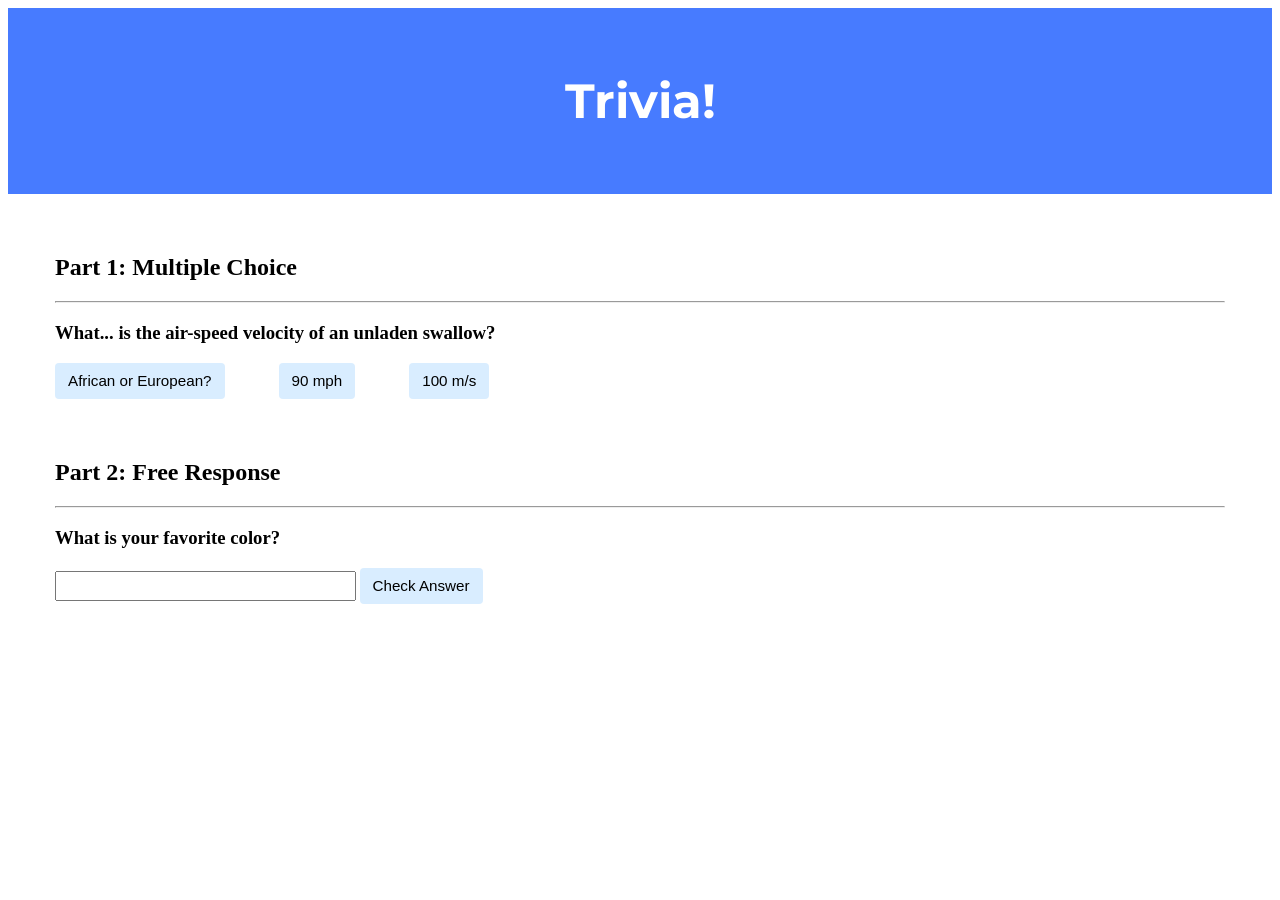
<file: cs50x/trivia/index.html>
<!DOCTYPE html>

<html lang="en">

    <head>
        <link href="https://fonts.googleapis.com/css2?family=Montserrat:wght@500&display=swap" rel="stylesheet">
        <link href="styles.css" rel="stylesheet">
        <title>Trivia!</title>
        <script>

            document.addEventListener('DOMContentLoaded', function() {
                let right = document.querySelector('.correct');
                right.addEventListener('click', function() {
                    right.style.backgroundColor = 'green';
                    document.querySelector('#feedback').innerHTML = 'Correct!';
                });
                let wrongs = document.querySelectorAll('.wrong');
                for (let i = 0; i < wrongs.length; i++) {
                    wrongs[i].addEventListener('click', function() {
                        wrongs[i].style.backgroundColor = 'red';
                        document.querySelector('#feedback').innerHTML = 'Incorrect!';
                    });
                }
                let input = document.querySelector('input');
                document.querySelector('#check').addEventListener('click', function() {

                    if (input.value.toLowerCase() == 'blue') {
                        input.style.backgroundColor = 'green';
                        document.querySelector('#feedback2').innerHTML = 'Correct!';
                    } else {
                        input.style.backgroundColor = 'red';
                        document.querySelector('#feedback2').innerHTML = 'Incorrect!';
                    }
                });
            });
        </script>
    </head>
    <body>
        <div class="header">
            <h1>Trivia!</h1>
        </div>

        <div class="container">
            <div class="section">
                <h2>Part 1: Multiple Choice </h2>
                <hr>
                <h3>What... is the air-speed velocity of an unladen swallow?</h3>
                <button class="correct" style='margin-right:50px'>African or European?</button>
                <button class="wrong" style='margin-right:50px'>90 mph</button>
                <button class="wrong">100 m/s</button>
                <p id="feedback"></p>
            </div>

            <div class="section">
                <h2>Part 2: Free Response</h2>
                <hr>
                <h3>What is your favorite color?</h3>
                <input type="text">
                <button type="check" id="check">Check Answer</button>
                <p id="feedback2"></p> </div>
            </div>
        </div>
    </body>
</html>
</file>
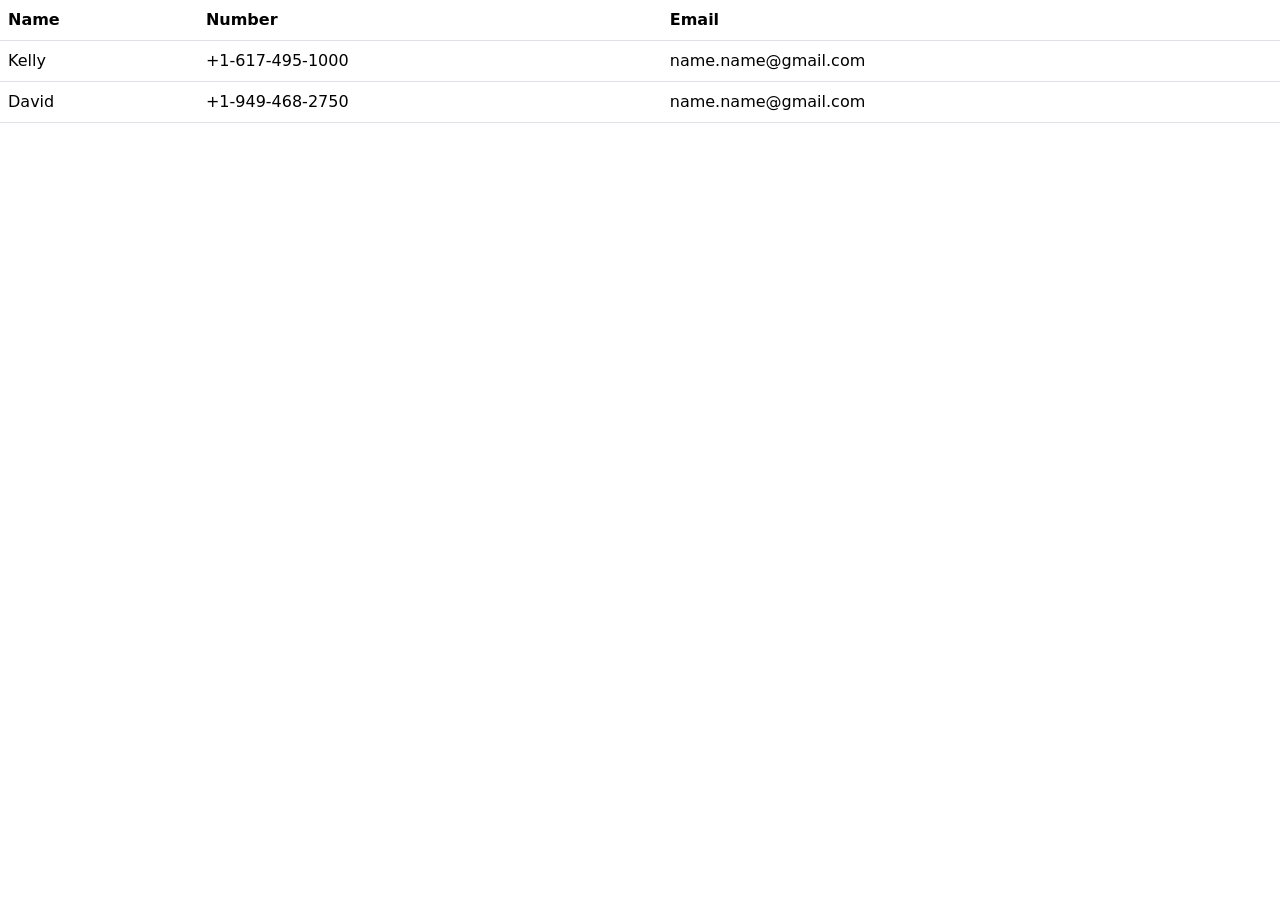
<file: scraps/telebook/index.html>
<!DOCTYPE html>

<!-- Demonstrates table with Bootstrap -->

<html lang="en">
    <head>
        <link href="https://cdn.jsdelivr.net/npm/bootstrap@5.3.8/dist/css/bootstrap.min.css" rel="stylesheet" integrity="sha384-sRIl4kxILFvY47J16cr9ZwB07vP4J8+LH7qKQnuqkuIAvNWLzeN8tE5YBujZqJLB" crossorigin="anonymous">
        <title>phonebook</title>
    </head>
    <body>
        <table class="table">
            <thead>
                <tr>
                    <th scope="col">Name</th>
                    <th scope="col">Number</th>
                    <th scope="col">Email</th>
                </tr>
            </thead>
            <tbody>
                <tr>
                    <td>Kelly</td>
                    <td>+1-617-495-1000</td>
                    <td>name.name@gmail.com</td>
                </tr>
                <tr>
                    <td>David</td>
                    <td>+1-949-468-2750</td>
                    <td>name.name@gmail.com</td>
                </tr>
            </tbody>
        </table>
    </body>
</html>
</file>
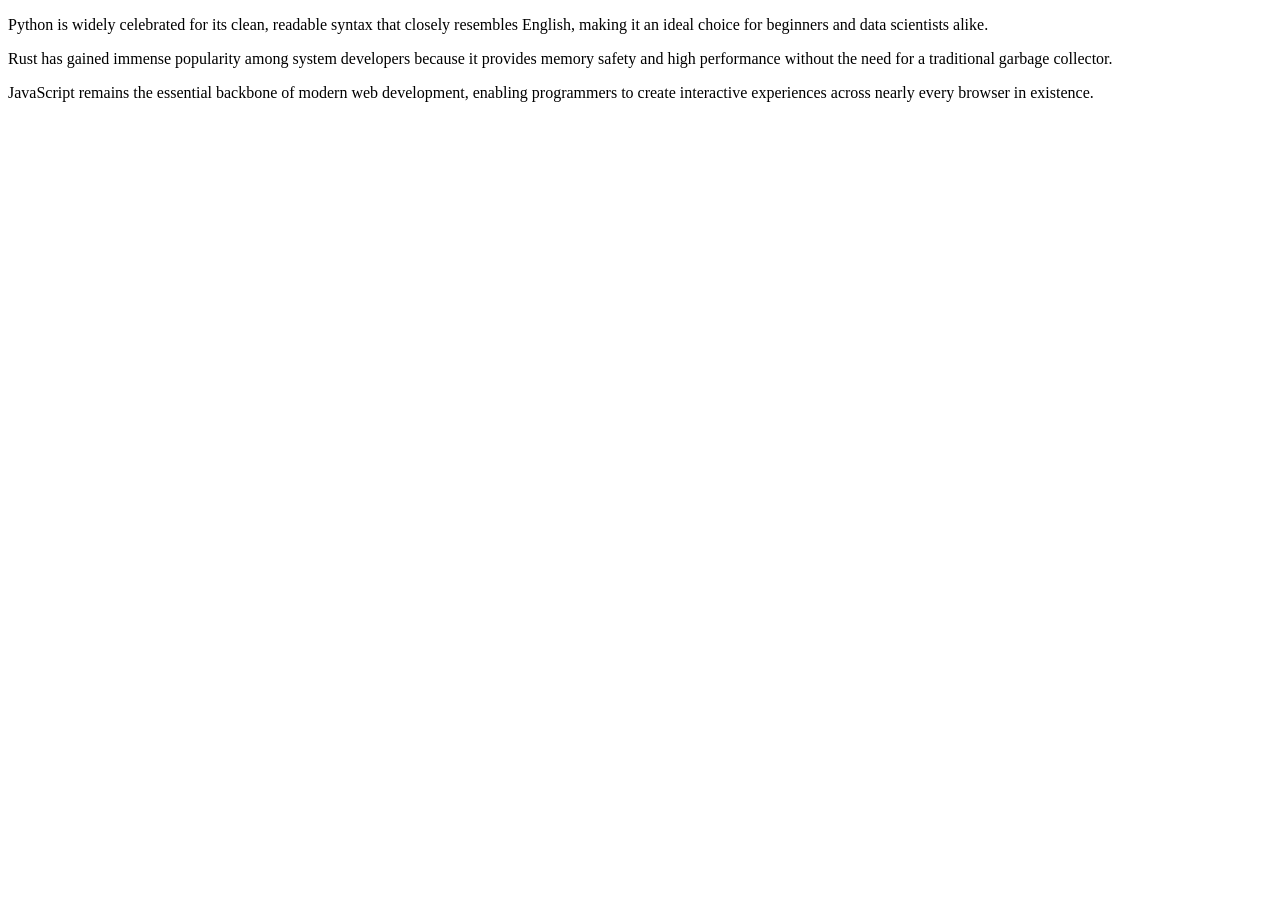
<file: paragraph.html>
<!DOCTYPE html>

<!--Demonstrates HTML-->

<html lange="en">
    <head>
        <title> hello, title</title>
    </head>
    <body>
        <p>
            Python is widely celebrated for its clean, readable syntax that closely resembles English, making it an ideal choice for beginners and data scientists alike.
        </p>
        <p>
            Rust has gained immense popularity among system developers because it provides memory safety and high performance without the need for a traditional garbage collector.
        </p>
        <p>
            JavaScript remains the essential backbone of modern web development, enabling programmers to create interactive experiences across nearly every browser in existence.
        </p>
    </body>
</html>
</file>
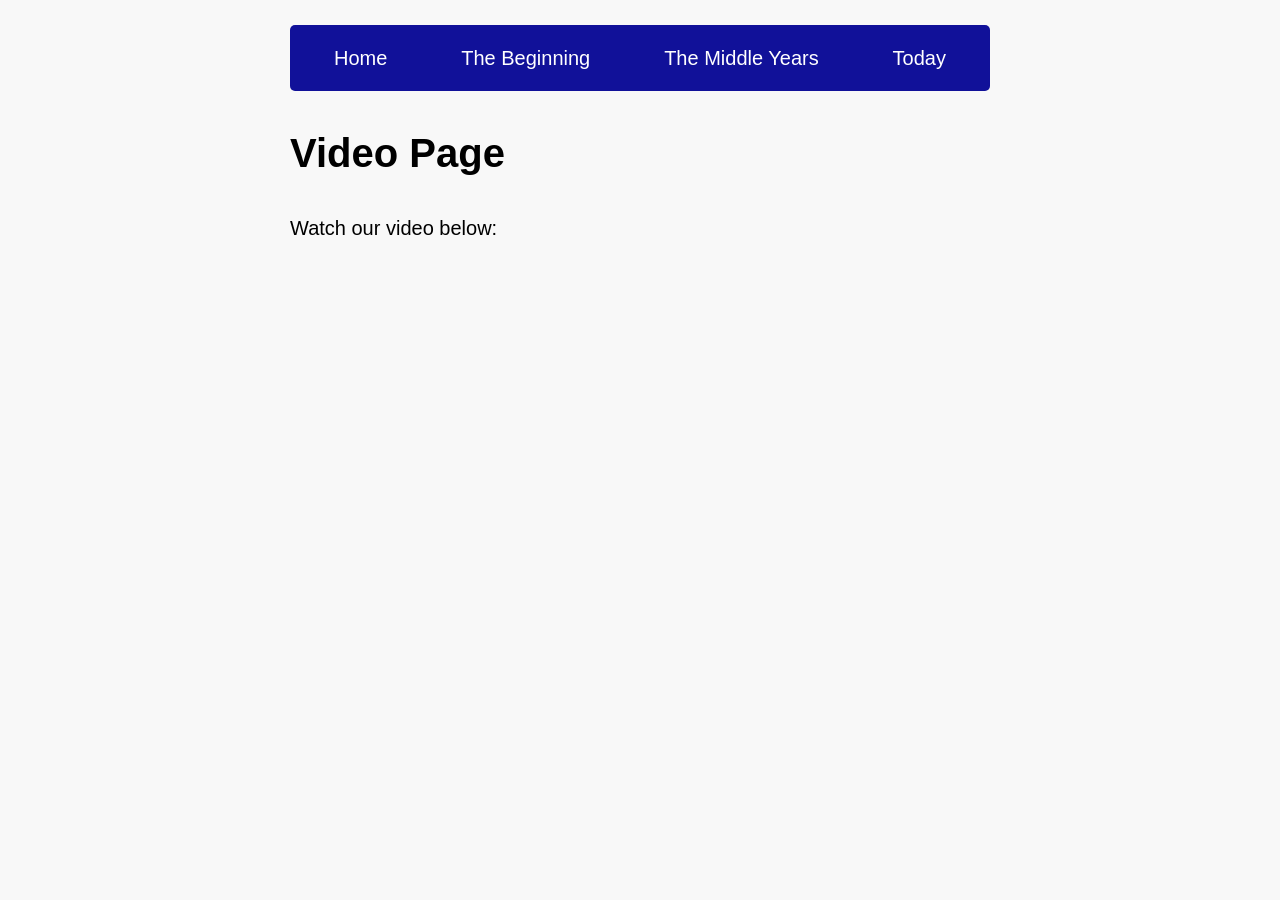
<file: cs50x/homepage/page_3.html>
<!DOCTYPE html>
<html lang="en">

    <head>
        <meta charset="UTF-8">
        <link href="style.css" rel="stylesheet">
        <title>Page 3</title>
    </head>

    <body>
        <nav>
            <ul>
                <li><a href="index.html">Home</a></li>
                <li><a href="page_2.html">The Beginning</a></li>
                <li><a href="page_3.html">The Middle Years</a></li>
                <li><a href="page_4.html">Today</a></li>
            </ul>
        </nav>
        <h1>Video Page</h1>
        <p>Watch our video below:</p>
        <iframe width="560" height="315" src="https://www.youtube.com/embed/yourvideo" frameborder="0" allowfullscreen></iframe>
    </body>

</html>
</file>
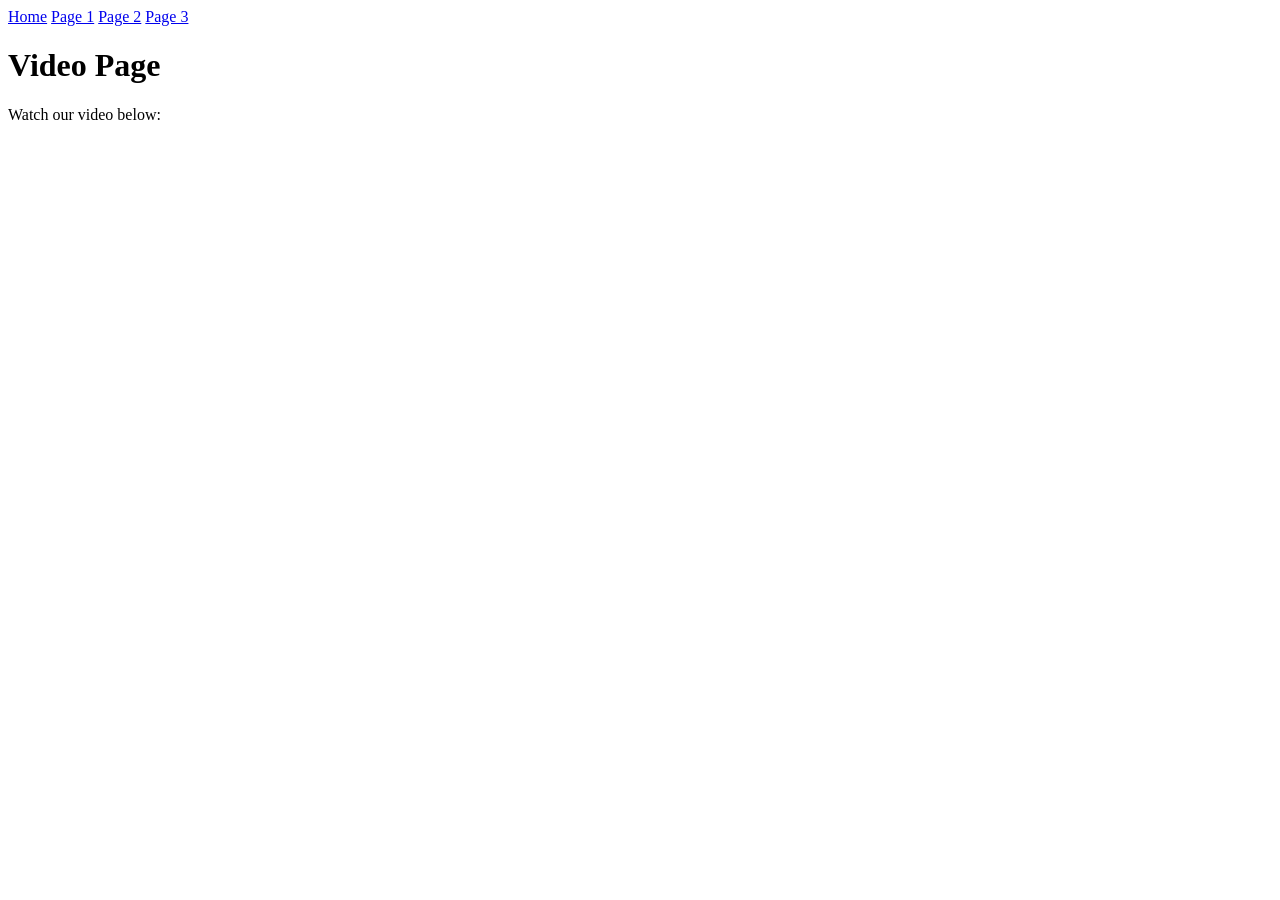
<file: project/wf/page3.html>
<!DOCTYPE html>
<html lang="en">

    <head>
        <meta charset="UTF-8">
        <title>Page 3</title>
    </head>

    <body>
        <nav>
            <a href="index.html">Home</a>
            <a href="page2.html">Page 1</a>
            <a href="page3.html">Page 2</a>
            <a href="page4.html">Page 3</a>
        </nav>
        <h1>Video Page</h1>
        <p>Watch our video below:</p>
        <iframe width="560" height="315" src="https://www.youtube.com/embed/yourvideo" frameborder="0" allowfullscreen></iframe>
    </body>

</html>
</file>
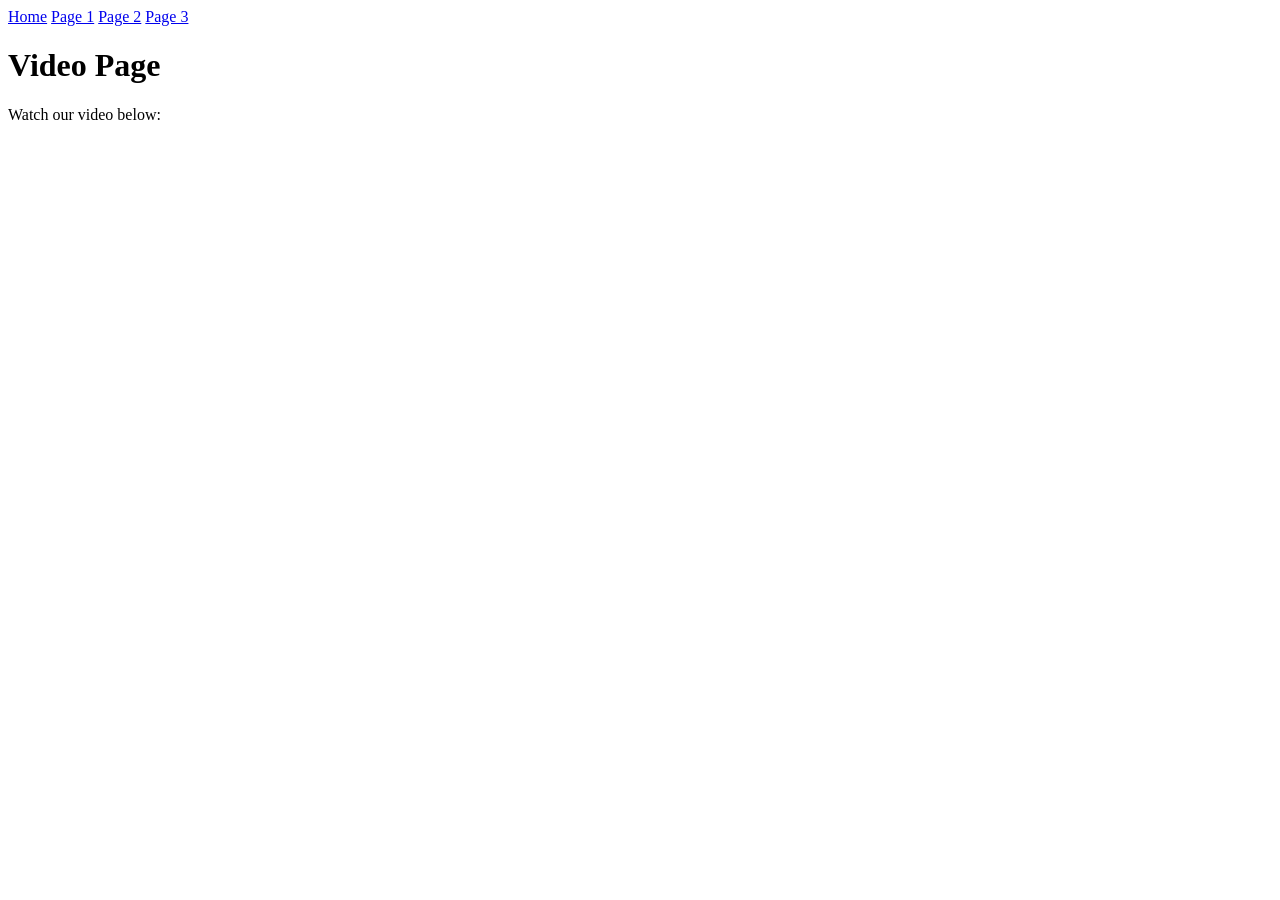
<file: project/wf/page4.html>
<!DOCTYPE html>
<html lang="en">

    <head>
        <meta charset="UTF-8">
        <title>Page 4</title>
    </head>

    <body>
        <nav>
            <a href="index.html">Home</a>
            <a href="page2.html">Page 1</a>
            <a href="page3.html">Page 2</a>
            <a href="page4.html">Page 3</a>
        </nav>
        <h1>Video Page</h1>
        <p>Watch our video below:</p>
        <iframe width="560" height="315" src="https://www.youtube.com/embed/yourvideo" frameborder="0" allowfullscreen></iframe>
    </body>

</html>
</file>
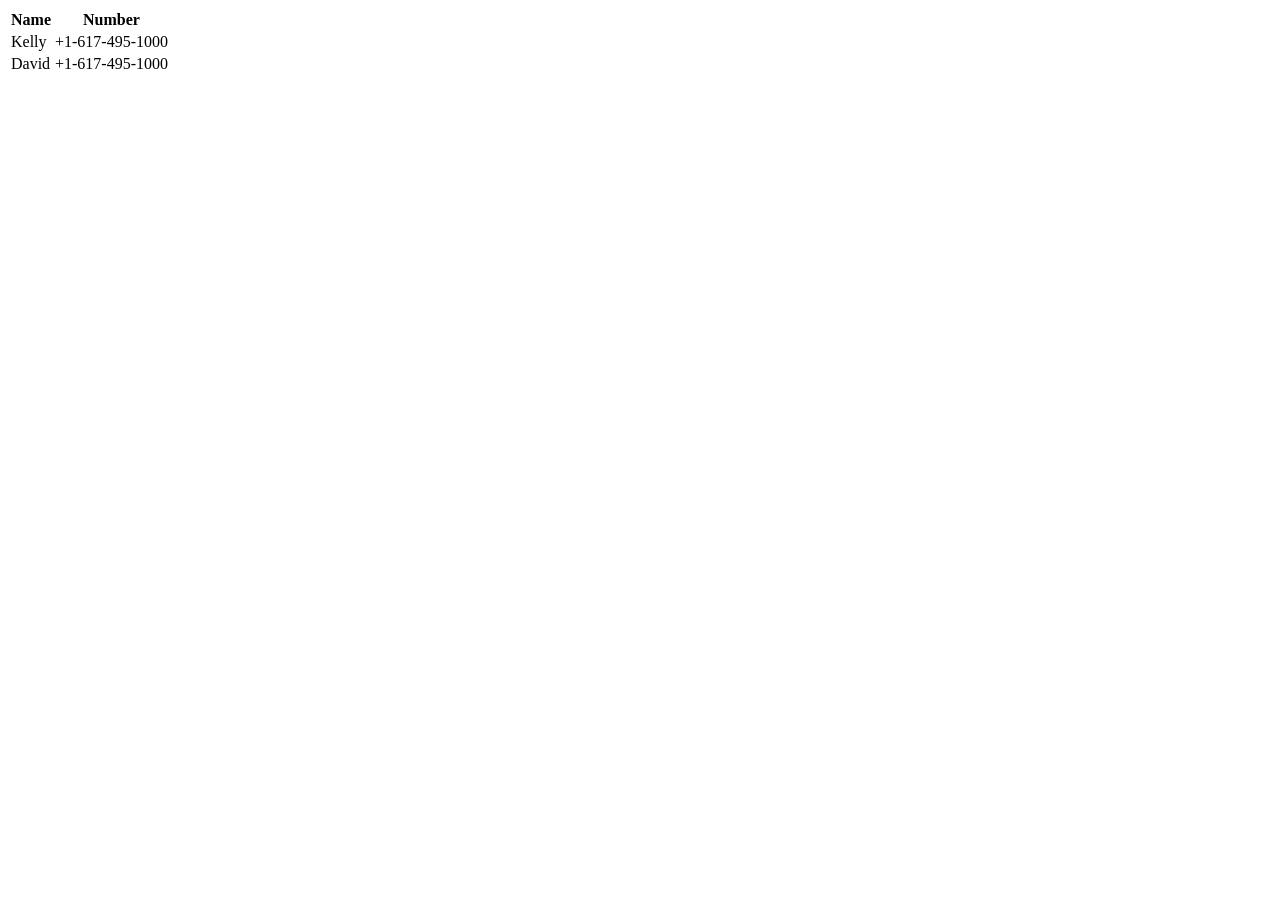
<file: scraps/telebook/telebook.html>
<!DOCTYPE html>


<!-- Demonstrates table -->

<html lang="en">
    <head>
        <title>phonebook</title>
    </head>
    <body>
        <table>
            <thead>
                <tr>
                    <th>Name</th>
                    <th>Number</th>
                </tr>
            </thead>
            <tbody>
                <tr>
                    <td>Kelly</td>
                    <td>+1-617-495-1000</td>
                </tr>
                <tr>
                    <td>David</td>
                    <td>+1-617-495-1000</td>
                </tr>
            </tbody>
        </table>
    </body>
</html>
</file>
<file: cs50x/trivia/styles.css>
-i https://www/harvard.edubody {
    background-color: #fff;
    color: #212529;
    font-size: 1rem;
    font-weight: 400;
    line-height: 1.5;
    margin: 0;
    text-align: left;
}

.container {
    margin-left: auto;
    margin-right: auto;
    padding-left: 15px;
    padding-right: 15px;
}

.header {
    background-color: #477bff;
    color: #fff;
    margin-bottom: 2rem;
    padding: 2rem 1rem;
    text-align: center;
}

.section {
    padding: 0.5rem 2rem 1rem 2rem;
}

.section:hover {
    background-color: #f5f5f5;
    transition: color 2s ease-in-out, background-color 0.15s ease-in-out;
}

h1 {
    font-family: 'Montserrat', sans-serif;
    font-size: 48px;
}

button, input[type="submit"] {
    background-color: #d9edff;
    border: 1px solid transparent;
    border-radius: 0.25rem;
    font-size: 0.95rem;
    font-weight: 400;
    line-height: 1.5;
    padding: 0.375rem 0.75rem;
    text-align: center;
    transition: color 0.15s ease-in-out, background-color 0.15s ease-in-out, border-color 0.15s ease-in-out, box-shadow 0.15s ease-in-out;
    vertical-align: middle;
}


input[type="text"] {
    line-height: 1.8;
    width: 25%;
}

input[type="text"]:hover {
    background-color: #f5f5f5;
    transition: color 2s ease-in-out, background-color 0.15s ease-in-out;
}
</file>
<file: cs50x/homepage/style.css>
body {
  background-color: #f8f8f8;
  font-family: 'Arial', 'Helvetica Neue', Helvetica, sans-serif;
  line-height: 1.6;
  max-width: 700px;
  margin: 0 auto;
  padding: 20px;
  font-size: clamp(1rem, 2.5vw, 1.25rem);
}

img,
video,
audio {
  display: block;
  margin: 20px auto;
  width: 100%;
  max-width: 500px;
  height: auto;
}

figure {
  margin: 20px auto;
  text-align: center;
}

nav {
  background-color: #119;
  border-radius: 5px;
  margin-bottom: 30px;
}

nav ul {
  list-style-type: none;
  margin: 05px;
  padding: 02px;
  display: flex;
  justify-content: space-around;
}

nav a {
  display: block;
  color: white;
  padding: 15px 20px;
  text-decoration: none;
}

nav a:hover {
  background-color: #555;
  border-radius: 5px;
}
.centered
{
    text-align: center;
}
.large
{
    font-size: large;
}
.medium
{
    font-size: medium;
}
.small
{
    font-size: small;
}
.left
{
    text-align: left;
}
.right
{
    text-align: right;
}
</file>
